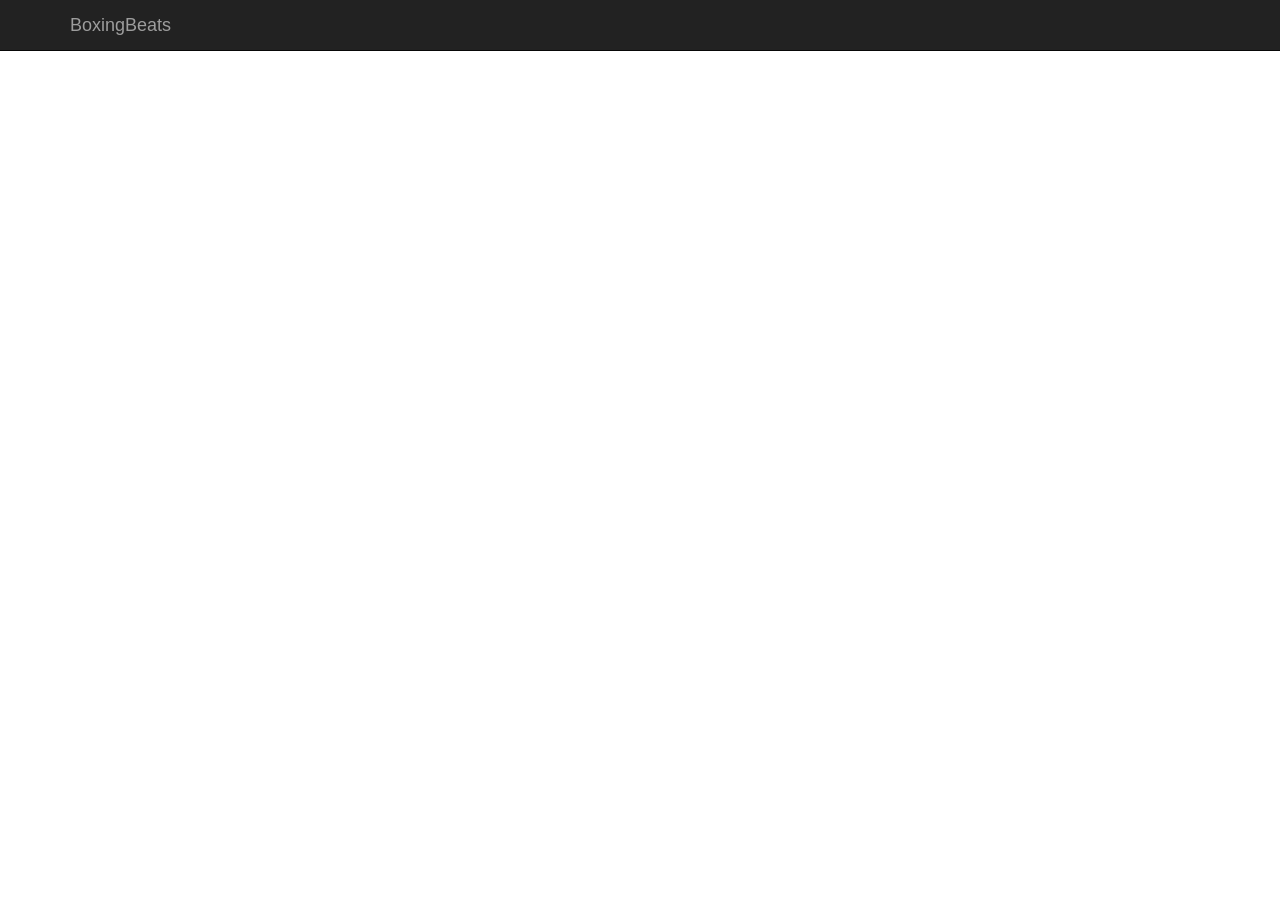
<file: client/index.html>
<head>
  <base href="/">
  <link rel="stylesheet" href="https://maxcdn.bootstrapcdn.com/bootstrap/3.3.5/css/bootstrap.min.css">

  <!-- Optional theme -->
  <!-- <link rel="stylesheet" href="https://maxcdn.bootstrapcdn.com/bootstrap/3.3.5/css/bootstrap-theme.min.css"> -->

  <!-- Latest compiled and minified JavaScript -->
  <script src="https://maxcdn.bootstrapcdn.com/bootstrap/3.3.5/js/bootstrap.min.js"></script>

</head>

<body ng-app="musicachieve">
  <nav class="navbar navbar-inverse navbar-fixed-top">
    <div class="container">
      <div class="navbar-header">
        <button type="button" class="navbar-toggle collapsed" data-toggle="collapse" data-target="#navbar" aria-expanded="false" aria-controls="navbar">
          <span class="sr-only">Toggle navigation</span>
          <span class="icon-bar"></span>
          <span class="icon-bar"></span>
          <span class="icon-bar"></span>
        </button>
        <meteor-include src="loginButtons"></meteor-include>
        <a class="navbar-brand" href="#">BoxingBeats</a>
      </div>
      <div id="navbar" class="collapse navbar-collapse">
        <ul class="nav navbar-nav">
          <!-- <li><a href="/boxes">Boxes</a></li> -->

        </ul>
      </div>
    </div>
  </nav>
  <div class="container" style="margin-top:75px;">
    <div ui-view></div>
  </div>
  <script src="https://ajax.googleapis.com/ajax/libs/jquery/1.11.3/jquery.min.js"></script>

</body>
</file>
